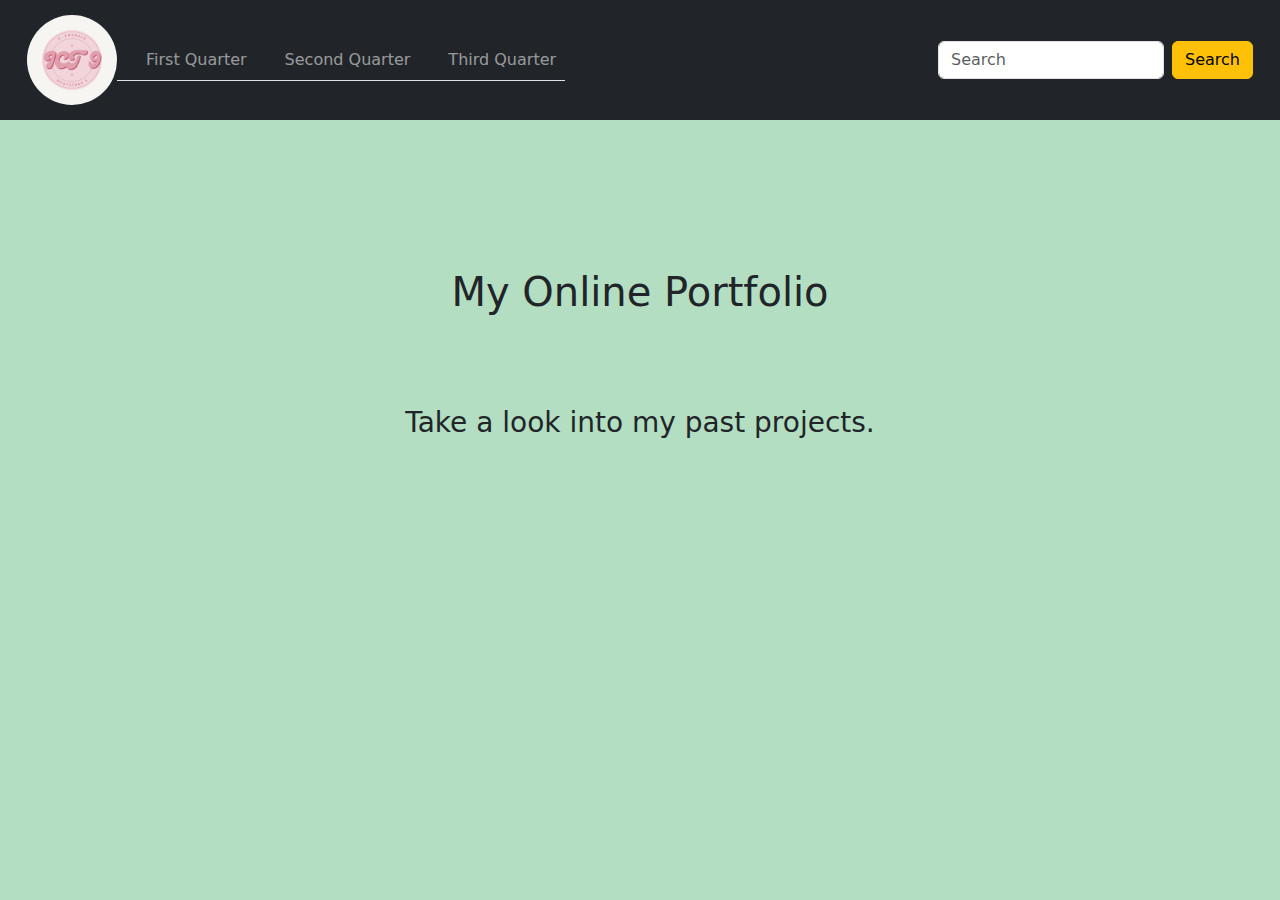
<file: mainpage.html>
<!DOCTYPE html>
<html>
<head>
    <meta charset="UTF-8">
    <meta name="viewport" content="width=device-width, initial-scale=1.0">
    <!-- BS -->
    <link href="https://cdn.jsdelivr.net/npm/bootstrap@5.3.2/dist/css/bootstrap.min.css" rel="stylesheet">
    <title>Portfolio</title>
<style>
    .nav-item {
        color: white
    }
    .navbar {
        padding:15px
    }
    .nav-item {
        margin-left: 20px;
    }
    #logo {
        width: 90px;
        height: 90px;
    }
    body {
        background-color:#B3DEC1;
    }
    #port {
        margin-top: 100px;
    }
    #port2 {
        margin-top: 10px;
    }

</style>
</head>
<body>
    <nav class="navbar navbar-expand-sm navbar-dark bg-dark">
        <div class="container-fluid">
            <img src="logo.png" alt="logo" id="logo" class="rounded-circle">
            <div class="collapse navbar-collapse" id="mynavbar">
                <ul class="navbar-nav nav-tabs me-auto">
                    <li class="nav-item">
                        <a class="nav-link" href="page2.html">First Quarter</a>
                    </li>
                    <li class="nav-item">
                        <a class="nav-link" href="page3.html">Second Quarter</a>
                    </li>
                    <li class="nav-item">
                        <a class="nav-link" href="#">Third Quarter</a>
                    </li>
                </ul>
                <form class="d-flex">
                    <input class="form-control me-2" type="text" placeholder="Search">
                    <button class="btn btn-warning" type="button">Search</button>
                </form>
            </div>
        </div>
    </nav>
    <div class="container mt-5 d-flex justify-content-center">
            <h1 id="port">My Online Portfolio</h1>
    </div> <br>
    <div class="container mt-5 d-flex justify-content-center">
            <h3 id="port2">Take a look into my past projects.</h3>
    </div>
</body>
</html>
</file>
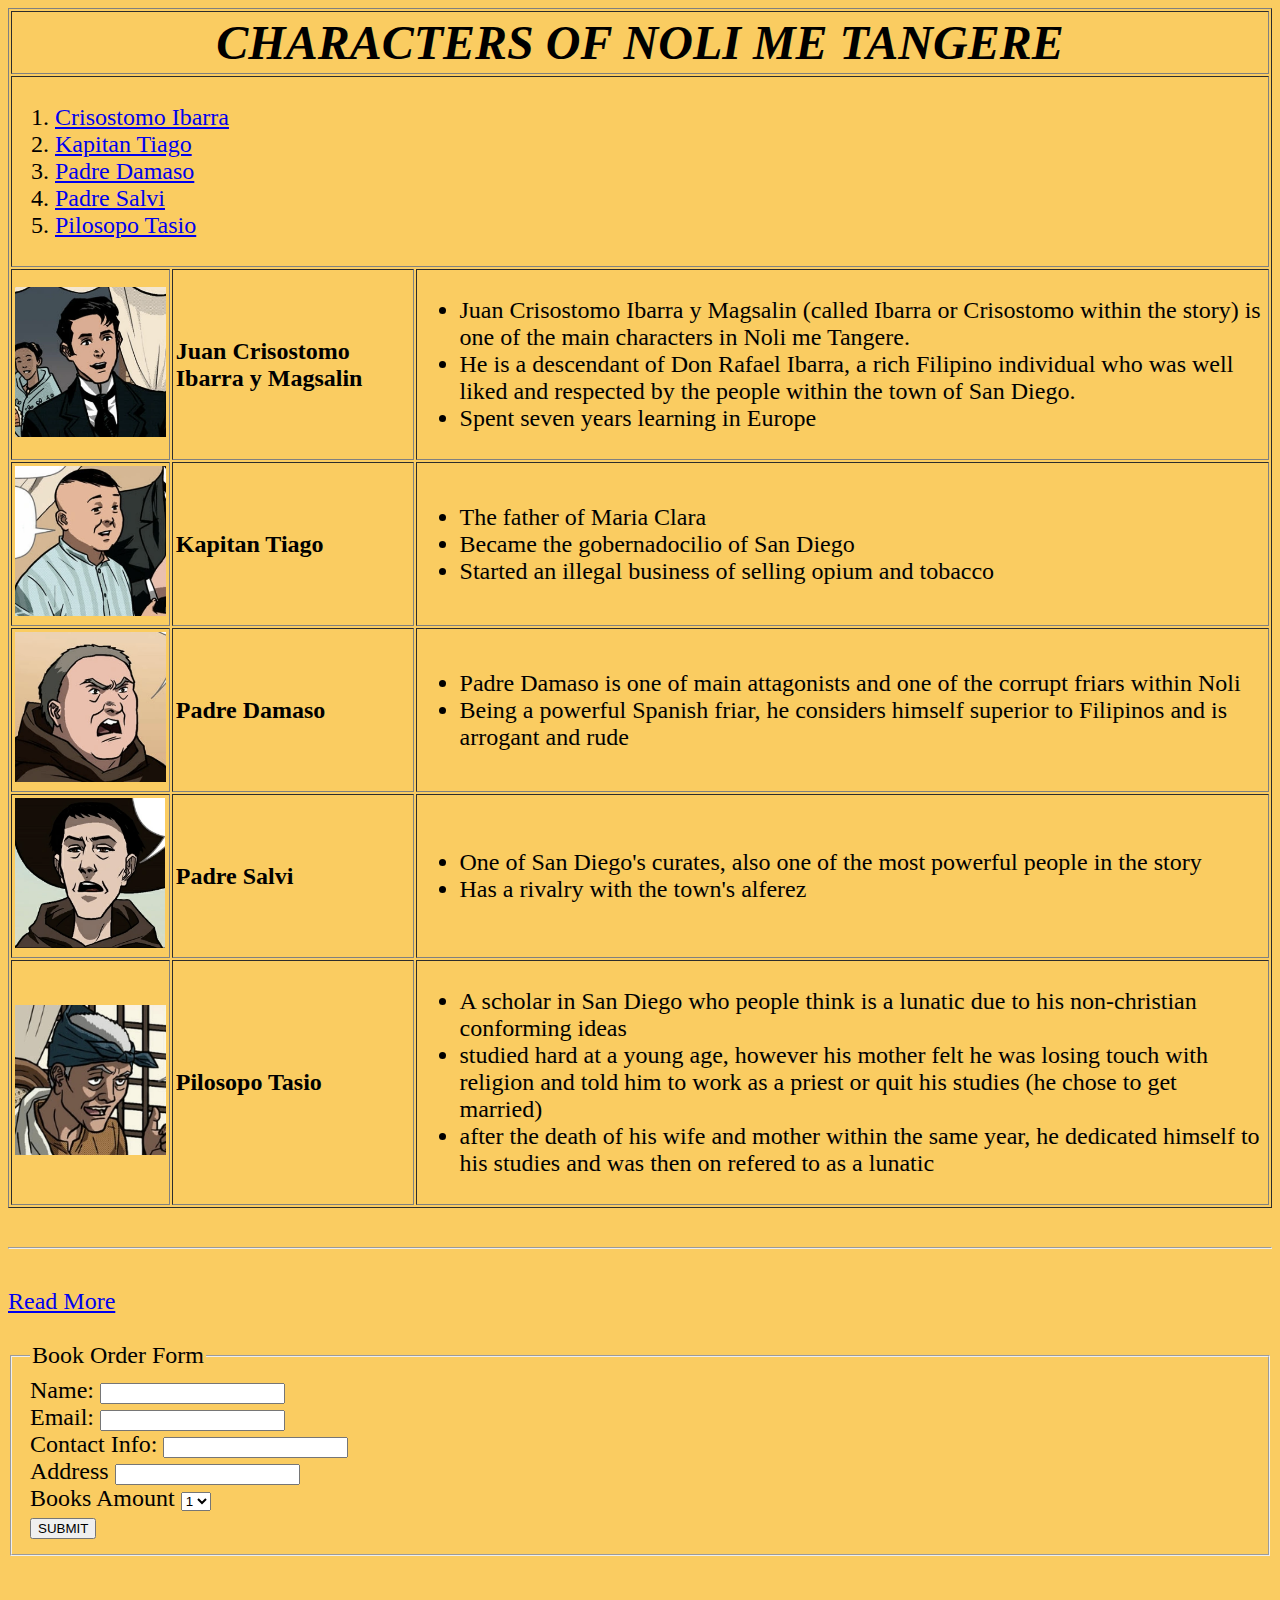
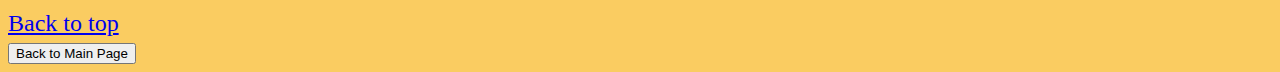
<file: page2.html>
<!DOCTYPE html>
<html>
<head>
    <title>Characters of Noli me Tangere</title>
</head>
<body bgcolor="#facc61"><font size="5px">
    <table border="1" cellpadding="3">
        <tr>
            <th colspan="3"><font size=50px id="top"><em>CHARACTERS OF NOLI ME TANGERE</em></font></th>
        </tr>
        <tr>
            <td colspan="3"><ol>
                <li><a href=#ibarra>Crisostomo Ibarra</a></li>
                <li><a href=#tiago>Kapitan Tiago</a></li>
                <li><a href=#damaso>Padre Damaso</a></li>
                <li><a href=#salvi>Padre Salvi</a></li>
                <li><a href=#tasio>Pilosopo Tasio</a></li>
            </ol></td>
        </tr>
        <tr>
            <td><img src=Images/Ibarra.png height="150" length ="150"></td>
            <td id="ibarra"><strong>Juan Crisostomo Ibarra y Magsalin</strong></td>
            <td><ul>
                <li>Juan Crisostomo Ibarra y Magsalin (called Ibarra or Crisostomo within the story) is one of the main characters in Noli me Tangere.</li>
                <li>He is a descendant of Don Rafael Ibarra, a rich Filipino individual who was well liked and respected by the people within the town of San Diego.</li>
                <li>Spent seven years learning in Europe</li>
            </ul></td>
        </tr>
        <tr>
            <td><img src=Images/KapitanTiago.png height="150" length="150"></td>
            <td id="tiago"><strong>Kapitan Tiago</strong></td>
            <td><ul>
                <li>The father of Maria Clara</li>
                <li>Became the gobernadocilio of San Diego </li>
                <li>Started an illegal business of selling opium and tobacco</li>
            </ul></td>
        </tr>
        <tr>
            <td><img src =Images/damaso.png height="150" length="150"></td>
            <td id="damaso"><strong>Padre Damaso</strong></td>
            <td><ul>
                <li>Padre Damaso is one of main attagonists and one of the corrupt friars within Noli</li>
                <li>Being a powerful Spanish friar, he considers himself superior to Filipinos and is arrogant and rude</li>
            </ul></td>
        </tr>
        <tr>
            <td><img src=Images/salvi.png height="150" length="150"></td>
            <td id="salvi"><strong>Padre Salvi</strong></td>
            <td><ul>
                <li>One of San Diego's curates, also one of the most powerful people in the story</li>
                <li>Has a rivalry with the town's alferez</li>
            </ul></td>
        </tr>
        <tr>
            <td><img src=Images/tasio.png height="150" length="150"></td>
            <td id="tasio"><strong>Pilosopo Tasio</strong></td>
            <td><ul>
                <li>A scholar in San Diego who people think is a lunatic due to his non-christian conforming ideas</li>
                <li>studied hard at a young age, however his mother felt he was losing touch with religion and told him to work as a priest or quit his studies (he chose to get married)</li>
                <li>after the death of his wife and mother within the same year, he dedicated himself to his studies and was then on refered to as a lunatic</li>
            </ul></td>
        </tr>
    </table><br><hr><br>
    <a href="file:///C:/Users/dhver/OneDrive/Documents/ICT/Proj%231Sources.html">Read More</a><br><br>
    <fieldset>
    <legend>Book Order Form</legend>
    <label>Name: </label><input type="text" name="name"><br>
    <label>Email: </label><input type="text" name="email"><br>
    <label>Contact Info: </label><input type="text" name="conatact info"><br>
    <label>Address </label><input type="text" name="address"><br>
    <label>Books Amount</label>
    <select>
        <option>1</option>
        <option>2</option>
        <option>3</option>
        <option>4</option>
        <option>5</option>
        <option>6</option>
        <option>7</option>
    </select><br>
    <input type="submit" value="SUBMIT">
    </fieldset><br><br>
    <a href="#top">Back to top</a><br>
    <!-- Back Button -->
    <script>
        function goPage(){
            window.location='mainpage.html';
        }
    </script>
    <button onclick="goPage();">Back to Main Page</button>
</font></body>
</html>
</file>
